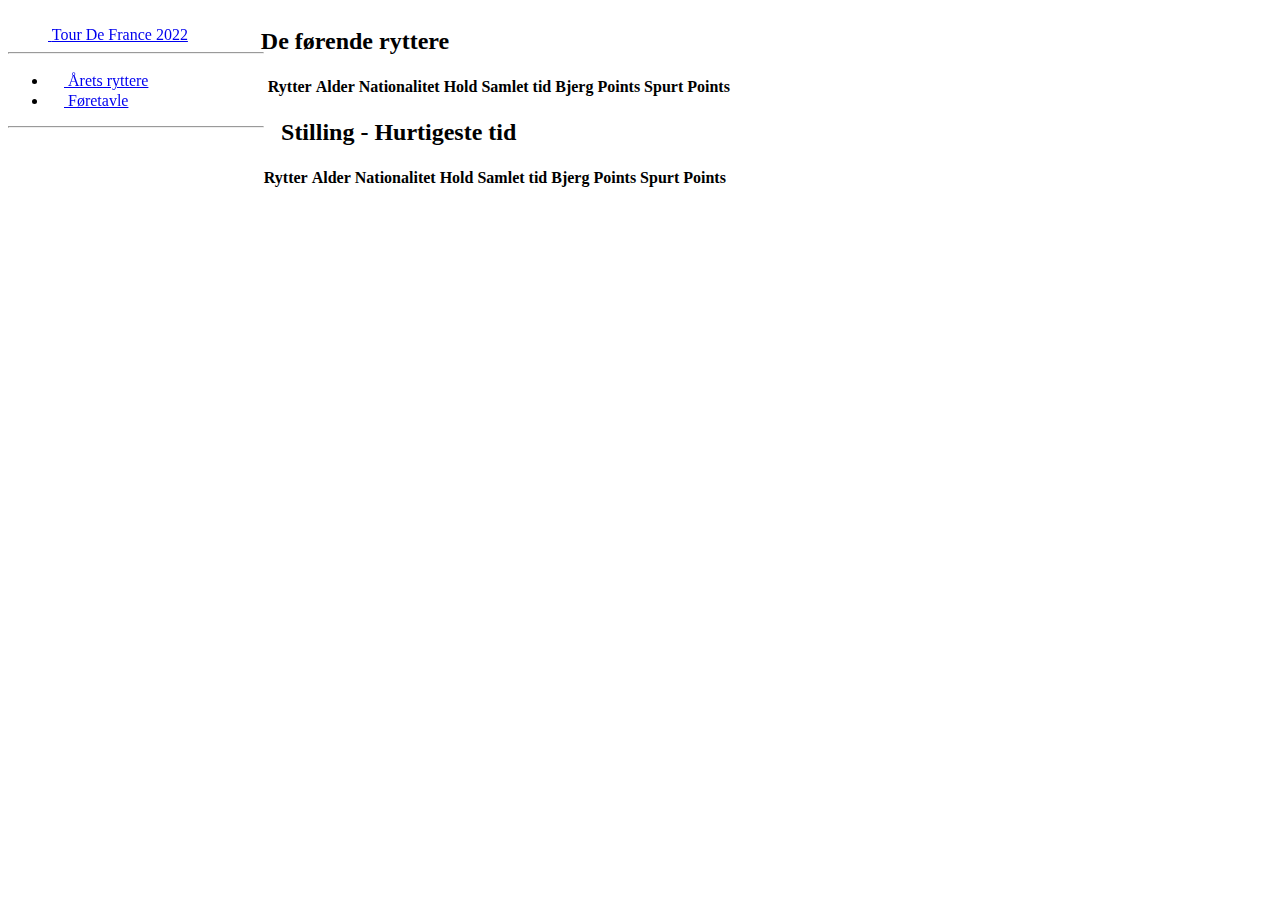
<file: HTML/føretavle.html>
<!DOCTYPE html>
<html lang="en">
<head>
  <meta charset="UTF-8">
  <title>Føretavle</title>
  <link rel="stylesheet" href="../css/stylesheet.css">
  <link href="https://cdn.jsdelivr.net/npm/bootstrap@5.1.3/dist/css/bootstrap.min.css" rel="stylesheet" integrity="sha384-1BmE4kWBq78iYhFldvKuhfTAU6auU8tT94WrHftjDbrCEXSU1oBoqyl2QvZ6jIW3" crossorigin="anonymous">

  <script src="../js/crud.js" defer></script>
  <!--<script src="../js/loadCykelrytter.js" defer></script>-->
  <script src="../js/loadFøretavle.js" defer></script>

</head>
<body>
<div class="d-flex flex-column flex-shrink-0 p-3 text-white bg-dark" style="width: 20%; float: left; height: 100%; position: fixed;">
  <a href="index.html" class="d-flex align-items-center mb-3 mb-md-0 me-md-auto text-white text-decoration-none">
    <svg class="bi me-2" width="40" height="32"><use href="#bootstrap"></use></svg>
    <span class="fs-4">Tour De France 2022</span>
  </a>
  <hr>
  <ul class="nav nav-pills flex-column mb-auto">
    <li class="nav-item">
      <a href="index.html" class="nav-link text-white" aria-current="page">
        <svg class="bi me-2" width="16" height="16"><use href="#home"></use></svg>
        Årets ryttere
      </a>
    </li>
    <li>
      <a href="Føretavle.html" class="nav-link active">
        <svg class="bi me-2" width="16" height="16"><use href="#speedometer2"></use></svg>
        Føretavle
      </a>
    </li>
  </ul>
  <hr>

</div>

<div class="container-table">
  <nav class="navbar navbar-dark bg-dark text-white">
<h2 style="text-align: left">De førende ryttere</h2>
    </nav>
<div>
  <table class="table">
    <thead>
    <tr>
      <th scope="col"></th>
      <th scope="col">Rytter</th>
      <th scope="col">Alder</th>
      <th scope="col">Nationalitet</th>
      <th scope="col">Hold</th>
      <th scope="col">Samlet tid</th>
      <th scope="col">Bjerg Points</th>
      <th scope="col">Spurt Points</th>

    </tr>
    <tbody id="myTableGulTrøje">
    </tbody>
    </thead>
  </table>
</div>

  <div>
    <table class="table table-striped">

      <nav class="navbar navbar-dark bg-dark text-white">
      <h2 style="text-align: left; margin-left: 2%">Stilling - Hurtigeste tid</h2>
        </nav>

      <thead>
      <tr>
        <th scope="col">Rytter</th>
        <th scope="col">Alder</th>
        <th scope="col">Nationalitet</th>
        <th scope="col">Hold</th>
        <th scope="col">Samlet tid</th>
        <th scope="col">Bjerg Points</th>
        <th scope="col">Spurt Points</th>

      </tr>
      <tbody id="myTableRyttereEfterTid">
      </tbody>
      </thead>
    </table>
  </div>
</div>
</body>
</html>
</file>
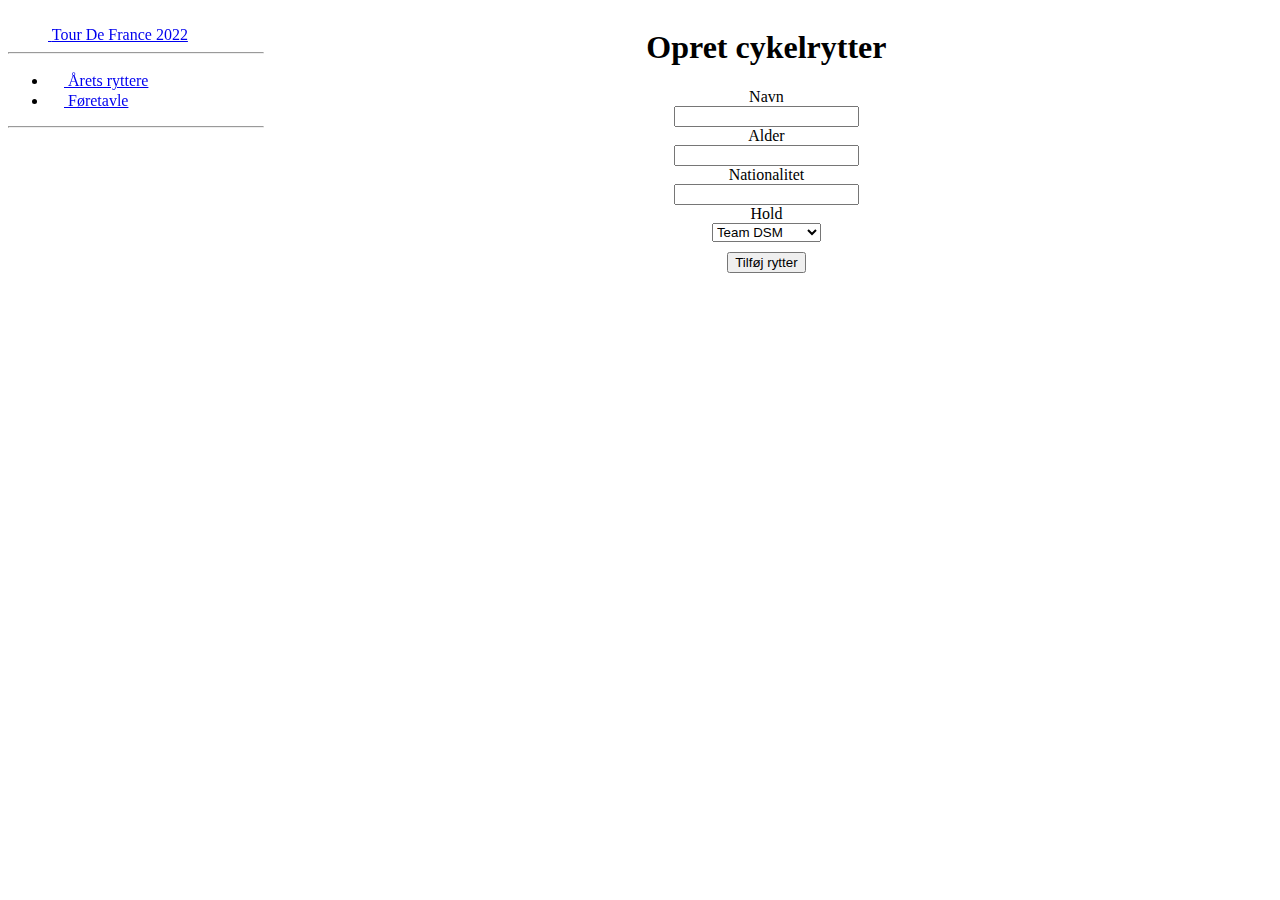
<file: HTML/opret-cykkelrytter.html>
<!DOCTYPE html>
<html lang="en">
<head>
  <meta charset="UTF-8">
  <title>Opret Cykelrytter</title>
  <link rel="stylesheet" href="../css/stylesheet.css">
  <link href="https://cdn.jsdelivr.net/npm/bootstrap@5.1.3/dist/css/bootstrap.min.css" rel="stylesheet" integrity="sha384-1BmE4kWBq78iYhFldvKuhfTAU6auU8tT94WrHftjDbrCEXSU1oBoqyl2QvZ6jIW3" crossorigin="anonymous">


  <script src="../js/createEntity.js" defer></script>
  <script src="../js/crud.js" defer></script>
  <script src="../js/loadCykelrytter.js" defer></script>

</head>

<body>
<div class="d-flex flex-column flex-shrink-0 p-3 text-white bg-dark" style="width: 20%; float: left; height: 100%; position: fixed;">
  <a href="index.html" class="d-flex align-items-center mb-3 mb-md-0 me-md-auto text-white text-decoration-none">
    <svg class="bi me-2" width="40" height="32"><use href="#bootstrap"></use></svg>
    <span class="fs-4">Tour De France 2022</span>
  </a>
  <hr>
  <ul class="nav nav-pills flex-column mb-auto">
    <li class="nav-item">
      <a href="index.html" class="nav-link text-white" aria-current="page">
        <svg class="bi me-2" width="16" height="16"><use href="#home"></use></svg>
        Årets ryttere
      </a>
    </li>
    <li>
      <a href="Føretavle.html" class="nav-link text-white">
        <svg class="bi me-2" width="16" height="16"><use href="#speedometer2"></use></svg>
        Føretavle
      </a>
    </li>
  </ul>
  <hr>

</div>
<div class="container-table">
  <h1>Opret cykelrytter</h1>
<div>

  <div>
    <label>Navn</label><br>
    <input id="rytter-navn">
  </div>

  <div>
    <label>Alder</label><br>
    <input id="rytter-alder" step="1" type="number">
  </div>

  <div>
    <label>Nationalitet</label><br>
    <input id="rytter-nationalitet">
  </div>

  <div class="inp-child-4">
    <label>Hold</label><br>
    <select name="rytter-hold" id="rytter-hold">
      <option value="1">Team DSM</option>
      <option value="2">Lotto Soudal</option>
      <option value="3">Confidis</option>
      <option value="4">Movistar Team</option>
    </select>
  </div>

</div>
<button id="item-add-btn" class="btn btn-outline-dark btn-add" onclick="opretRytter()" style="margin-top: 1%">Tilføj rytter</button>
</div>


</body>
</html>
</file>
<file: css/stylesheet.css>
.container-table {
  margin: auto;
  width: 80%;
  text-align: center;
  float: right;
  height: 100%;
}

.createRytter{
  margin: auto;
  text-align: center;
}
</file>
